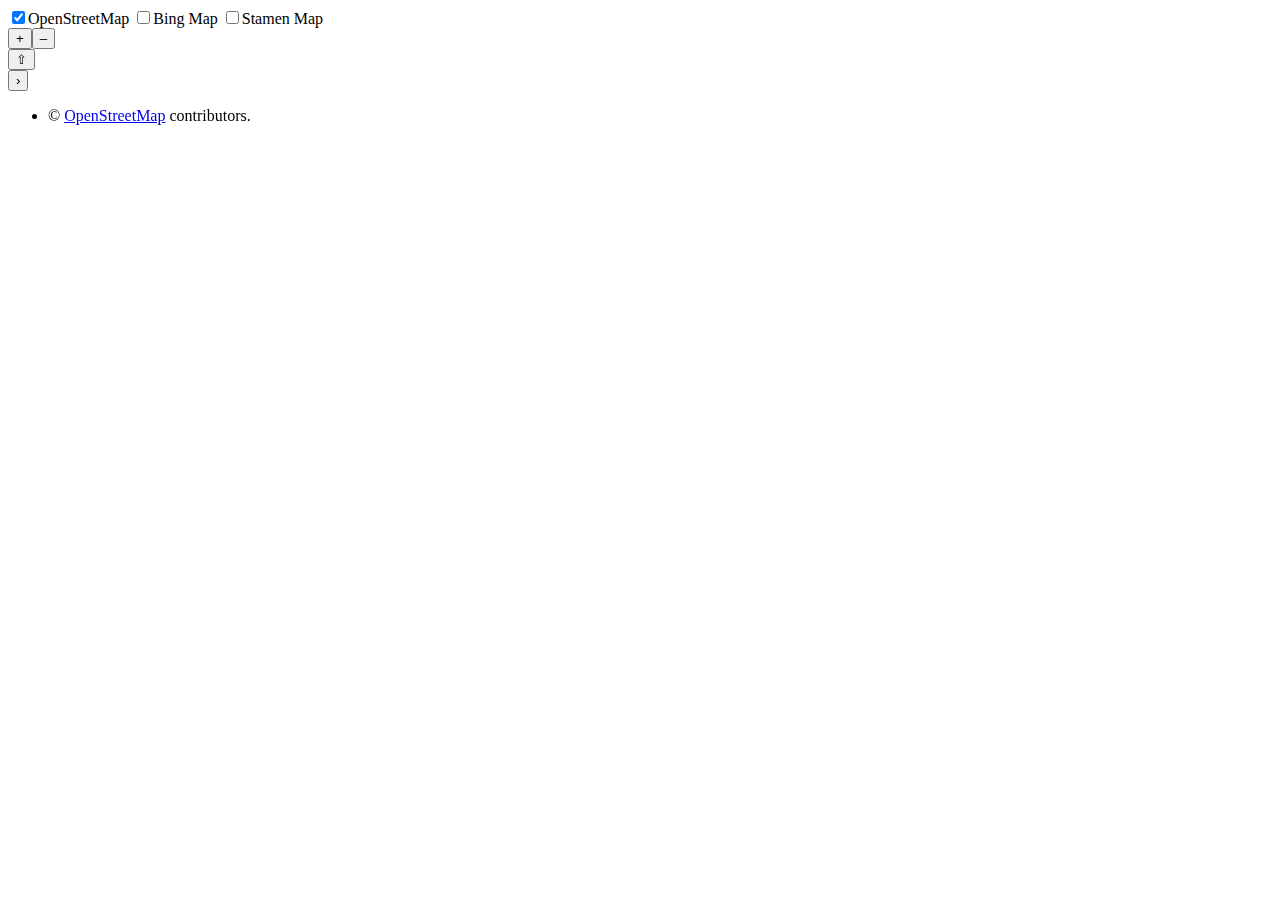
<file: pages/switch.html>
<!DOCTYPE>
<html>
<head>
    <meta charset="utf-8" />
    <meta name="viewport" content="width=device-width,install-scale=1.0">
    <meta http-equiv="X-UA-Compatible"  content="ie=edge">

    <meta http-equiv="Content-Security-Policy" content="upgrade-insecure-requests"><!--转化http协议的js库-->
    <title>图层切换控件</title>
    <link rel="stylesheet" href="../libs/ol.js" />
    <script src="../libs/ol.js"></script>
    
    <style type="text/css">
        .map{
            width: 100%;
            height:100%;
        }
    </style>
</head>
<body>
    <div id="controls">
        <input type="checkbox" id="osm" checked />OpenStreetMap
        <input type="checkbox" id="bingmap" />Bing Map
        <input type="checkbox" id="stamen" />Stamen Map
    </div>
    <div id="map" class="map"></div>
 
    <script>
        let map = new ol.Map({
            target: 'map',                          // 关联到对应的div容器
            layers: [
                new ol.layer.Tile({                 // OpenStreetMap图层
                    source: new ol.source.OSM()     
                }),
                new ol.layer.Tile({                 // Bing Map图层
                    source: new ol.source.BingMaps({
                        key: '略',    // 可以自行到Bing Map官网申请key
                        imagerySet: 'Aerial'
                    }),
                    visible: false                  // 先隐藏该图层
                }),
                new ol.layer.Tile({
                    source: new ol.source.Stamen({
                        layer: 'watercolor'
                    }),
                    visible: false                  // 先隐藏该图层
                })
            ],
            view: new ol.View({                     // 地图视图
                projection: 'EPSG:3857',
                center: [0, 0],
                zoom: 0
            })
        });
 
        let controls = document.getElementById('controls');     
        // 事件委托
        controls.addEventListener('click', (event) => {
            if(event.target.checked){                       // 如果选中某一复选框
                // 通过DOM元素的id值来判断应该对哪个图层进行显示
                switch(event.target.id){
                    case "osm": 
                        map.getLayers().item(0).setVisible(true);
                        break;
                    case "bingmap":
                        map.getLayers().item(1).setVisible(true);
                        break;
                    case "stamen": 
                        map.getLayers().item(2).setVisible(true);
                        break;
                    default: break;
                }
            }else{                                         // 如果取消某一复选框
                // 通过DOM元素的id值来判断应该对哪个图层进行隐藏
                switch(event.target.id){
                    case "osm": 
                        map.getLayers().item(0).setVisible(false);
                        break;
                    case "bingmap":
                        map.getLayers().item(1).setVisible(false);
                    case "stamen": 
                        map.getLayers().item(2).setVisible(false);
                    default: break;
                }
            } 
        });
    </script>
</body>
</html>
</file>
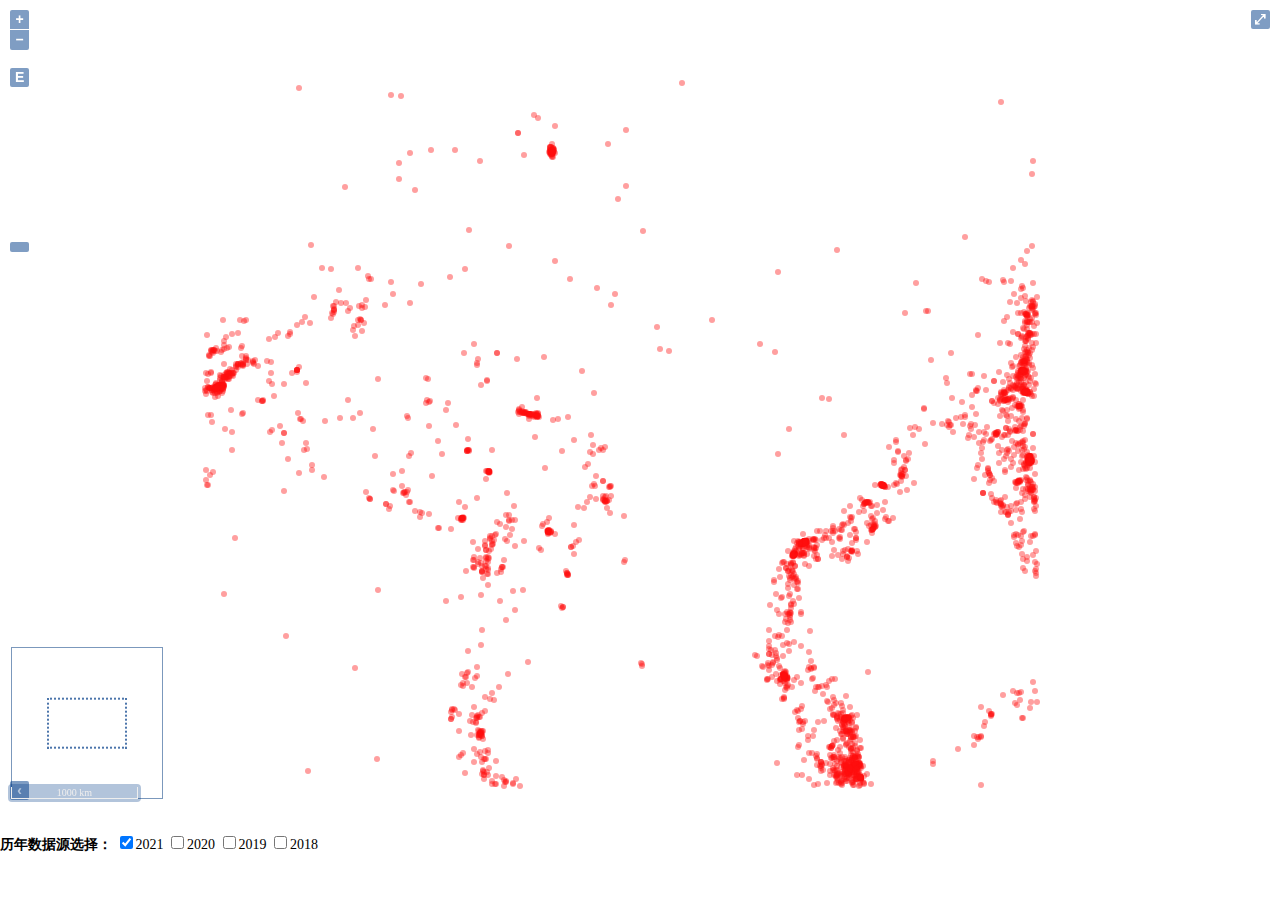
<file: pages/function/china_earthquake.htm>
<!DOCTYPE html>
<html>

<head>
    <meta charset="utf-8" />
    <meta name="viewport" content="width=device-width,install-scale=1.0">
    <meta http-equiv="X-UA-Compatible" content="ie=edge">
    <title>This is a test</title>
    <link rel="stylesheet" href="../../libs/ol.css">
    <link rel="stylesheet" href="../../css/style.css">
    <script src="../../libs/ol.js"></script>

    <style>
        .map {
            width: 100%;
            height: 90%;
            position: absolute;
        }

        .ol-popup {
            overflow-y: auto;
            overflow-x: auto;
            background-color: rgba(7, 212, 231, 0.8);
        }

        .ol-popup-closer {
            text-align: right;

            display: inline-block;


            margin-left: 70%;


        }

        .datachoose {
            width: fit-content;
            top: 92.5%;
            position: absolute;
        }
    </style>

</head>

</head>

<body>
    <div id="mainmap" class="map"></div>

    <div id="popup" class="ol-popup">

        <div style="width: 100%;">
            <strong style="text-align: left;margin-left: 10px;width: 10%;">地震信息</strong>
            <a href="#" id="popup-closer" class="ol-popup-closer">x</a>
        </div>

        <div id="popup-content" style="display: inline-block;text-align:left; margin: 10px;"></div>
    </div>

    <div class="datachoose">
        <!-- <input type="button" value="近一小时" onclick="sethour()" />
        <input type="button" value="近一天内" onclick="setday()" />
        <input type="button" value="近七天内" onclick="setweek()" />
        <input type="button" value="近一个月" onclick="setmonth()" /> -->


        <div id="controls">
            <strong> 历年数据源选择：</strong>
            <input type="checkbox" id="2021" checked />2021
            <input type="checkbox" id="2020" />2020
            <input type="checkbox" id="2019" />2019
            <input type="checkbox" id="2018" />2018

        </div>
    </div>



    <script>
        //下面开始分别创建近一小时、一天、一周、一个月的vector图层
        var china_2021 = new ol.layer.Vector({
            source: new ol.source.Vector({
                url: '../../data/geojson/earthquake/china2021.1.1.0-2022.1.1.23.59.json',
                format: new ol.format.GeoJSON({ extractStyles: false }),

            }),
            style: new ol.style.Style({
                image: new ol.style.Circle({
                    radius: 3,
                    fill: new ol.style.Fill({
                        color: 'rgba(255,15,15,0.4)'
                    })
                })
            })
        })

        var china_2020 = new ol.layer.Vector({
            source: new ol.source.Vector({
                url: '../../data/geojson/earthquake/china2020.1.1.0-2021.1.1.23.59.json',
                format: new ol.format.GeoJSON({ extractStyles: false }),
            }),
            style: new ol.style.Style({
                image: new ol.style.Circle({
                    radius: 3,
                    fill: new ol.style.Fill({
                        color: 'rgba(205,102,29,0.4)'
                    })
                })
            })
        })

        var china_2019 = new ol.layer.Vector({
            source: new ol.source.Vector({
                url: '../../data/geojson/earthquake/china2019.1.1.0-2020.1.1.23.59.json',
                format: new ol.format.GeoJSON({ extractStyles: false }),
            }),
            style: new ol.style.Style({
                image: new ol.style.Circle({
                    radius: 3,
                    fill: new ol.style.Fill({
                        color: 'rgba(55,55,255,0.7)'
                    })
                })
            })
        })

        var china_2018 = new ol.layer.Vector({
            //创建地震点要素矢量图层vector
            source: new ol.source.Vector({

                url: '../../data/geojson/earthquake/china2018.1.1.0-2019.1.1.23.59.json',
                format: new ol.format.GeoJSON({ extractStyles: false }),
            }),
            //style要放在source外面和它并列啊你这个笨蛋


            style: new ol.style.Style({
                //因为把image打成Image又浪费了我半个小时
                image: new ol.style.Circle({
                    radius: 3,
                    fill: new ol.style.Fill({
                        color: 'rgba(124,54,160,0.7)'
                    })
                })
            })

        })

        var raster = new ol.layer.Tile({
            source: new ol.source.XYZ({
                //url: "http://t3.tianditu.com/DataServer?T=img_w&tk=3bc6874f2b919aa581635abab7759a3f"
                url: "https://server.arcgisonline.com/ArcGIS/rest/services/World_Imagery/MapServer/tile/{z}/{y}/{x}"
            })
        })
        //最后是我们的底图

        //实例化我们的map
        var chinaextent = [7938658, 1055130,
            16125429, 7345809]
        var map = new ol.Map({
            target: 'mainmap',
            layers: [raster,china_2021],//将地图瓦片图层和矢量点要素地震图层叠加显示
            view: new ol.View({
                center: ol.extent.getCenter(chinaextent),
                projection: 'EPSG:3857',
                zoom: 4
            }),

            //下面是一些地图控件
            controls: ol.control.defaults().extend([
                new ol.control.ZoomSlider(),

                new ol.control.ZoomToExtent({
                    extent: [
                        /* 12728348, 3570593,
                        12732131, 3574443 */
                        //局部定位控件，坐标是经纬度的左下和右上,这里定位到中国
                        7938658, 1055130,
                        16125429, 7345809

                    ]
                }),

                new ol.control.MousePosition(),//显示鼠标所在位置经纬度的控件，默认位置右上角

                new ol.control.FullScreen(),//全屏控件

                new ol.control.OverviewMap({        // 实例化一个OverviewMap类的对象，并加入到地图中
                    collapsed: false,

                    //教程有误，需要加入新的layers和view，否则鹰眼框与主视图使用统一图层会显示空白
                    layers: [new ol.layer.Tile({ source: new ol.source.XYZ({ url: "https://server.arcgisonline.com/ArcGIS/rest/services/World_Imagery/MapServer/tile/{z}/{y}/{x}" }) })],
                    view: new ol.View({
                        center: ol.extent.getCenter(chinaextent),
                        //center:[0,0],
                        projection: 'EPSG:3857',
                        zoom: 4
                    }),
                }),

                new ol.control.ScaleLine({
                    units: "metric",//设置比例尺单位，degrees、imperial、us、nautical、metric（度量单位）
                    bar: false
                }),

            ])
        })
    </script>


    <script>

        //接下来设置popup弹窗显示要素属性信息
        var popup_container = document.getElementById('popup')
        var popup_content = document.getElementById('popup-content')
        var popup_closer = document.getElementById('popup-closer')

        //定义一个overlay用来显示popup
        var overlay = new ol.Overlay({
            element: popup_container,
            autoPan: true,
            autoPanAnimation: {
                duration: 250
            }
        })

        //定义关闭popup的控件
        popup_closer.onclick = function () {
            overlay.setPosition(undefined);
            popup_closer.blur();
            return false;
        }

        //这里小放一个时间戳转换工具
        function add0(m) { return m < 10 ? '0' + m : m }
        function format(shijianchuo) {
            //shijianchuo是整数，否则要parseInt转换
            var time = new Date(shijianchuo);
            var y = time.getFullYear();
            var m = time.getMonth() + 1;
            var d = time.getDate();
            var h = time.getHours();
            var mm = time.getMinutes();
            var s = time.getSeconds();
            return y + '-' + add0(m) + '-' + add0(d) + ' ' + add0(h) + ':' + add0(mm) + ':' + add0(s);
        }

        //!!定义一个这样的自己的添加互动的函数很关键。
        //它让我可以使用它在切换了不同vector之后可以刷新我的select的图层对应到当前图层，只需要在切换函数里使用该函数即可
        function Myaddinteraction() {

            var presentLayer = map.getLayers().getArray()//获得当前vector图层

            //设置点击后样式
            var selectpoint = new ol.interaction.Select({
                layers: [presentLayer[1],presentLayer[2],presentLayer[3]],
                multi: true,
                //hitolerance:4,
                style: new ol.style.Style({
                    //因为把image打成Image又浪费了我半个小时
                    image: new ol.style.Circle({
                        radius: 6,
                        fill: new ol.style.Fill({
                            color: 'red'
                        })
                    })
                })
            })


            //设置点击后事件
            selectpoint.on('select', function (p) {

                var features = p.target.getFeatures().getArray()//获取真正的featrue元素

                if (features.length > 0) {

                    var obj = features[0];
                    console.log(obj.get('type'));//显示类型
                    var coordinate = p.mapBrowserEvent.coordinate
                    var property = obj.getProperties();//获取真正的属性信息
                    var geometry = obj.getGeometry();//获取地理数据信息
                    var json_obj = eval(obj)

                    //下面是摸索到的在geojson里面引用数据的方法，不知道直接用csv会不会简单点
                    var ftype = property["type"]
                    var ftitle = property["title"]
                    var otitle = obj.get('title')//事实证明这种获取方法默认是在properties下的数据

                    //properties数据引用
                    var time = property['time']
                    mytime = format(time)
                    var place = property["place"]
                    var level = property["mag"]

                    var url = property['url']
                    //geometry下的数据只能这样引用
                    var geotype = geometry.getType();
                    var geocoordinates = geometry.getCoordinates();
                    var jwd = ol.proj.transform(geocoordinates, 'EPSG:3857', 'EPSG:4326');


                    popup_content.innerHTML = `
                    
                    
                    <p>时间：`+ mytime + `</p>
                    <p>地点：`+ place + `</p>
                    <p>震级:`+ level + `</p>
                    <p>坐标:`+ jwd + `</p>
                    <div>
                      详情：
                      <a href="`+ url + `">link</a>
                    </div>
                    `

                    overlay.setPosition(coordinate);//定义弹出框的位置
                    map.addOverlay(overlay)/*加入地图之中*/
                }

            })

            map.addInteraction(selectpoint)
        }
        Myaddinteraction()



    </script>

    <!--   <script>//后用下面的复选框代替了功能
        function sethour() {
            var layers = map.getLayers().getArray()
            var first = layers[0]
            //var sec = layers[1]
            var sec = map.getLayers().item(1)//事实证明两种引用方法都是欧克的

            map.removeLayer(sec)
            map.addLayer(vector_hour)
            Myaddinteraction()
        }
        function setday() {
            var layers = map.getLayers().getArray()
            var first = layers[0]
            var sec = layers[1]

            map.removeLayer(sec)
            map.addLayer(vector_day)
            Myaddinteraction()
        }
        function setweek() {
            var layers = map.getLayers().getArray()
            var first = layers[0]
            var sec = layers[1]

            map.removeLayer(sec)
            map.addLayer(vector_week)
            Myaddinteraction()
        }
        function setmonth() {
            var layers = map.getLayers().getArray()
            var first = layers[0]
            var sec = layers[1]

            map.removeLayer(sec)
            map.addLayer(vector_month)
            Myaddinteraction()
        }
    </script> -->

    <script>//复选框实现单切数据
        var check1 = document.getElementById('2021')
        var check2 = document.getElementById('2020')
        var check3 = document.getElementById('2019')
        var check4 = document.getElementById('2018')

        let controls = document.getElementById('controls')
        controls.addEventListener('click', (event) => {
            if (event.target.checked) {
                switch (event.target.id) {
                    case "2021":
                        map.addLayer(china_2021)
                        Myaddinteraction()
                        break;
                    case "2020":
                        map.addLayer(china_2020)
                        Myaddinteraction()
                        break;
                    case "2019":
                        map.addLayer(china_2019)
                        Myaddinteraction()
                        break;
                    case "2018":
                        map.addLayer(china_2018)
                        Myaddinteraction()
                        break;

                    default:
                        break;
                }
            }
            else {
                switch (event.target.id) {
                    case "2021":
                        map.removeLayer(china_2021)
                        Myaddinteraction()
                        break;
                    case "2020":
                        map.removeLayer(china_2020)
                        Myaddinteraction()
                        break;
                    case "2019":
                        map.removeLayer(china_2019)
                        Myaddinteraction()
                        break;
                    case "2018":
                        map.removeLayer(china_2018)
                        Myaddinteraction()
                        break;
                }
            }
        })
    </script>

</body>

</html>
</file>
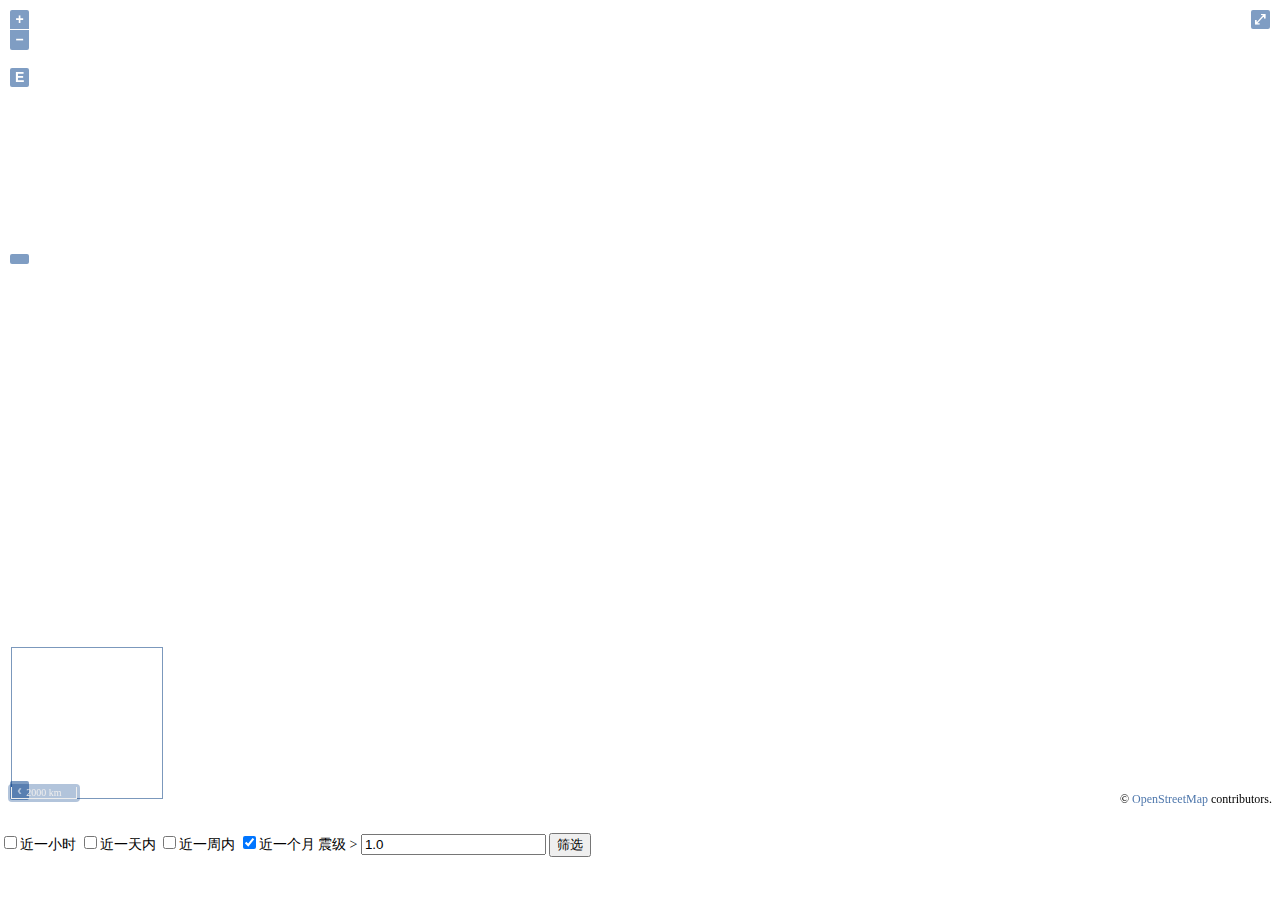
<file: pages/function/earthquake.htm>
<!DOCTYPE html>
<html>

<head>
    <meta charset="utf-8" />
    <meta name="viewport" content="width=device-width,install-scale=1.0">
    <meta http-equiv="X-UA-Compatible" content="ie=edge">
    <title>This is a test</title>
    <link rel="stylesheet" href="../../libs/ol.css">
    <link rel="stylesheet" href="../../css/style.css">
    <script src="../../libs/ol.js"></script>

    <style>
        .map {
            width: 100%;
            height: 90%;
            position: absolute;
        }

        .ol-popup {
            overflow-y: auto;
            overflow-x: auto;
            background-color: rgba(7, 212, 231, 0.8);
        }

        .ol-popup-closer {
            text-align: right;

            display: inline-block;


            margin-left: 70%;


        }

        .datachoose {
            width: fit-content;
            top: 92.5%;
            position: absolute;
        }
    </style>

</head>

</head>

<body>
    <div id="mainmap" class="map"></div>

    <div id="popup" class="ol-popup">

        <div style="width: 100%;">
            <strong style="text-align: left;margin-left: 10px;width: 10%;">地震信息</strong>
            <a href="#" id="popup-closer" class="ol-popup-closer">x</a>
        </div>

        <div id="popup-content" style="display: inline-block;text-align:left; margin: 10px;"></div>
    </div>

    <div class="datachoose">
        <!-- <input type="button" value="近一小时" onclick="sethour()" />
        <input type="button" value="近一天内" onclick="setday()" />
        <input type="button" value="近七天内" onclick="setweek()" />
        <input type="button" value="近一个月" onclick="setmonth()" /> -->

        <div id="controls">
            <input type="checkbox" id="hour" />近一小时
            <input type="checkbox" id="day" />近一天内
            <input type="checkbox" id="week" />近一周内
            <input type="checkbox" id="month" checked />近一个月

            震级 >
            <input type="number" step="0.1" value="1.0" id="selectLevel" />
            <input type="button" value="筛选" onclick="magselect()" id="select" />
            
        </div>
        
            
        
    </div>



    <script>
        //下面开始分别创建近一小时、一天、一周、一个月的vector图层
        var vector_hour = new ol.layer.Vector({
            source: new ol.source.Vector({
                url: 'https://earthquake.usgs.gov/earthquakes/feed/v1.0/summary/all_hour.geojson',
                format: new ol.format.GeoJSON({ extractStyles: false }),

            }),
            style: new ol.style.Style({
                image: new ol.style.Circle({
                    radius: 5,
                    fill: new ol.style.Fill({
                        color: 'rgba(255,15,15,0.4)'
                    })
                })
            })
        })

        var vector_day = new ol.layer.Vector({
            source: new ol.source.Vector({
                url: 'https://earthquake.usgs.gov/earthquakes/feed/v1.0/summary/all_day.geojson',
                format: new ol.format.GeoJSON({ extractStyles: false }),
            }),
            style: new ol.style.Style({
                image: new ol.style.Circle({
                    radius: 5,
                    fill: new ol.style.Fill({
                        color: 'rgba(255,15,15,0.4)'
                    })
                })
            })
        })

        var vector_week = new ol.layer.Vector({
            source: new ol.source.Vector({
                url: 'https://earthquake.usgs.gov/earthquakes/feed/v1.0/summary/all_week.geojson',
                format: new ol.format.GeoJSON({ extractStyles: false }),
            }),
            style: new ol.style.Style({
                image: new ol.style.Circle({
                    radius: 5,
                    fill: new ol.style.Fill({
                        color: 'rgba(255,15,15,0.4)'
                    })
                })
            })
        })

        var vector_month = new ol.layer.Vector({
            //创建地震点要素矢量图层vector
            source: new ol.source.Vector({

                url: 'https://earthquake.usgs.gov/earthquakes/feed/v1.0/summary/all_month.geojson',
                format: new ol.format.GeoJSON({ extractStyles: false }),
            }),
            //style要放在source外面和它并列啊你这个笨蛋


            style: new ol.style.Style({
                //因为把image打成Image又浪费了我半个小时
                image: new ol.style.Circle({
                    radius: 5,
                    fill: new ol.style.Fill({
                        color: 'rgba(255,15,15,0.4)'
                    })
                })
            })

        })

        var raster = new ol.layer.Tile({
            // source: new ol.source.XYZ({
            //     //url: "http://t3.tianditu.com/DataServer?T=img_w&tk=3bc6874f2b919aa581635abab7759a3f"
            //     url: "https://server.arcgisonline.com/ArcGIS/rest/services/World_Imagery/MapServer/tile/{z}/{y}/{x}"
            // })
            source: new ol.source.OSM()
        })
        //最后是我们的底图

        //实例化我们的map
        var chinaextent = [7938658, 1055130,
            16125429, 7345809]

        //用来筛选的图层
        var newlayer = new ol.layer.Vector({
            source: new ol.source.Vector({

                url: 'https://earthquake.usgs.gov/earthquakes/feed/v1.0/summary/all_month.geojson',
                format: new ol.format.GeoJSON({ extractStyles: false }),
            }),
        })
        var map = new ol.Map({
            target: 'mainmap',
            layers: [raster, newlayer, vector_month],//将地图瓦片图层和矢量点要素地震图层叠加显示
            view: new ol.View({
                //center: ol.extent.getCenter(chinaextent),
                center: [0, 0],
                projection: 'EPSG:3857',
                zoom: 0
            }),

            //下面是一些地图控件
            controls: ol.control.defaults().extend([
                new ol.control.ZoomSlider(),

                new ol.control.ZoomToExtent({
                    extent: [
                        /* 12728348, 3570593,
                        12732131, 3574443 */
                        //局部定位控件，坐标是经纬度的左下和右上,这里定位到中国
                        7938658, 1055130,
                        16125429, 7345809

                    ]
                }),

                new ol.control.MousePosition(),//显示鼠标所在位置经纬度的控件，默认位置右上角

                new ol.control.FullScreen(),//全屏控件

                new ol.control.OverviewMap({        // 实例化一个OverviewMap类的对象，并加入到地图中
                    collapsed: false,

                    //教程有误，需要加入新的layers和view，否则鹰眼框与主视图使用统一图层会显示空白
                    layers: [new ol.layer.Tile({
                        //source: new ol.source.XYZ({ url: "https://server.arcgisonline.com/ArcGIS/rest/services/World_Imagery/MapServer/tile/{z}/{y}/{x}" }) 
                        source: new ol.source.OSM()
                    })],
                    view: new ol.View({
                        //center: ol.extent.getCenter(chinaextent),
                        center: [0, 0],
                        projection: 'EPSG:3857',
                        zoom: 0
                    }),
                }),

                new ol.control.ScaleLine({
                    units: "metric",//设置比例尺单位，degrees、imperial、us、nautical、metric（度量单位）
                    bar: false
                }),

            ])
        })
        newlayer.setVisible(false)
    </script>


    <script>
        var copyLayer

        //接下来设置popup弹窗显示要素属性信息
        var popup_container = document.getElementById('popup')
        var popup_content = document.getElementById('popup-content')
        var popup_closer = document.getElementById('popup-closer')

        //定义一个overlay用来显示popup
        var overlay = new ol.Overlay({
            element: popup_container,
            autoPan: true,
            autoPanAnimation: {
                duration: 250
            }
        })

        //定义关闭popup的控件
        popup_closer.onclick = function () {
            overlay.setPosition(undefined);
            popup_closer.blur();
            return false;
        }

        //这里小放一个时间戳转换工具
        function add0(m) { return m < 10 ? '0' + m : m }
        function format(shijianchuo) {
            //shijianchuo是整数，否则要parseInt转换
            var time = new Date(shijianchuo);
            var y = time.getFullYear();
            var m = time.getMonth() + 1;
            var d = time.getDate();
            var h = time.getHours();
            var mm = time.getMinutes();
            var s = time.getSeconds();
            return y + '-' + add0(m) + '-' + add0(d) + ' ' + add0(h) + ':' + add0(mm) + ':' + add0(s);
        }

        //!!定义一个这样的自己的添加互动的函数很关键。
        //它让我可以使用它在切换了不同vector之后可以刷新我的select的图层对应到当前图层，只需要在切换函数里使用该函数即可
        var panduan=0
        function Myaddinteraction() {

            
            //var presentLayer = map.getLayers().getArray()[2]//获得当前vector图层

            if(panduan==0){var presentLayer = map.getLayers().getArray()[2]}
            if(panduan==1){var presentLayer = map.getLayers().getArray()[1]}

            //设置点击后样式
            var selectpoint = new ol.interaction.Select({
                layers: [presentLayer],
                multi: true,
                //hitolerance:4,
                style: new ol.style.Style({
                    //因为把image打成Image又浪费了我半个小时
                    image: new ol.style.Circle({
                        radius: 6,
                        fill: new ol.style.Fill({
                            color: 'red'
                        })
                    })
                })
            })


            //设置点击后事件
            selectpoint.on('select', function (p) {

                var features = p.target.getFeatures().getArray()//获取真正的featrue元素

                if (features.length > 0) {


                    var obj = features[0];
                    console.log(obj.get('type'));//显示类型
                    var coordinate = p.mapBrowserEvent.coordinate
                    var property = obj.getProperties();//获取真正的属性信息
                    var geometry = obj.getGeometry();//获取地理数据信息
                    var json_obj = eval(obj)

                    //下面是摸索到的在geojson里面引用数据的方法，不知道直接用csv会不会简单点
                    var ftype = property["type"]
                    var ftitle = property["title"]
                    var otitle = obj.get('title')//事实证明这种获取方法默认是在properties下的数据

                    //properties数据引用
                    var time = property['time']
                    mytime = format(time)
                    var place = property["place"]
                    var level = property["mag"]

                    var url = property['url']
                    //geometry下的数据只能这样引用
                    var geotype = geometry.getType();
                    var geocoordinates = geometry.getCoordinates();
                    var jwd = ol.proj.transform(geocoordinates, 'EPSG:3857', 'EPSG:4326');


                    popup_content.innerHTML = `
                    
                    
                    <p>时间：`+ mytime + `</p>
                    <p>地点：`+ place + `</p>
                    <p>震级:`+ level + `</p>
                    <p>坐标:`+ jwd + `</p>
                    <div>
                      详情：
                      <a href="`+ url + `">link</a>
                    </div>
                    `

                    overlay.setPosition(coordinate);//定义弹出框的位置
                    map.addOverlay(overlay)/*加入地图之中*/
                }

            })

            map.addInteraction(selectpoint)
        }
        Myaddinteraction()



    </script>

    <!--   <script>//后用下面的复选框代替了功能
        function sethour() {
            var layers = map.getLayers().getArray()
            var first = layers[0]
            //var sec = layers[1]
            var sec = map.getLayers().item(1)//事实证明两种引用方法都是欧克的

            map.removeLayer(sec)
            map.addLayer(vector_hour)
            Myaddinteraction()
        }
        function setday() {
            var layers = map.getLayers().getArray()
            var first = layers[0]
            var sec = layers[1]

            map.removeLayer(sec)
            map.addLayer(vector_day)
            Myaddinteraction()
        }
        function setweek() {
            var layers = map.getLayers().getArray()
            var first = layers[0]
            var sec = layers[1]

            map.removeLayer(sec)
            map.addLayer(vector_week)
            Myaddinteraction()
        }
        function setmonth() {
            var layers = map.getLayers().getArray()
            var first = layers[0]
            var sec = layers[1]

            map.removeLayer(sec)
            map.addLayer(vector_month)
            Myaddinteraction()
        }
    </script> -->

    <script>//复选框实现单切数据
        var checkhour = document.getElementById('hour')
        var checkday = document.getElementById('day')
        var checkweek = document.getElementById('week')
        var checkmonth = document.getElementById('month')

        let controls = document.getElementById('controls')
        controls.addEventListener('click', (event) => {
            if (event.target.checked) {
                panduan=1
                newlayer.setVisible(false)
                switch (event.target.id) {
                    case "hour":
                        checkday.checked = false
                        checkweek.checked = false
                        checkmonth.checked = false

                        var layers = map.getLayers().getArray()
                        var first = layers[0]
                        //var sec = layers[1]
                        var sec = map.getLayers().item(1)//事实证明两种引用方法都是欧克的



                        map.removeLayer(layers[2])
                        map.addLayer(vector_hour)


                        vector_hour.setVisible(true);
                        
                        Myaddinteraction()

                        break;
                    case "day":
                        checkhour.checked = false
                        checkweek.checked = false
                        checkmonth.checked = false

                        var layers = map.getLayers().getArray()
                        var first = layers[0]
                        var sec = layers[1]


                        map.removeLayer(layers[2])
                        map.addLayer(vector_day)


                        vector_day.setVisible(true);
                        
                        Myaddinteraction()


                        break;
                    case "week":
                        checkhour.checked = false
                        checkday.checked = false
                        checkmonth.checked = false

                        var layers = map.getLayers().getArray()



                        map.removeLayer(layers[2])
                        map.addLayer(vector_week)

                        vector_week.setVisible(true);
                        
                        Myaddinteraction()


                        break;
                    case "month":
                        checkhour.checked = false
                        checkday.checked = false
                        checkweek.checked = false

                        var layers = map.getLayers().getArray()



                        map.removeLayer(layers[2])
                        map.addLayer(vector_month)


                        vector_month.setVisible(true);
                        
                        Myaddinteraction()


                        break;

                    default:
                        break;
                }
               
            }
            else{
                if(event.target.id=="select"||event.target.id=="selectLevel"){}
                else{var layers = map.getLayers().getArray()
                layers[2].setVisible(false)
                layers[1].setVisible(false)}
                
            }
        })
    </script>

    <script>




        function magselect() {

            var layer = map.getLayers().getArray()[2]
            var source = layer.getSource()
            var style = layer.getStyle()



            newlayer.setStyle(style)
            var newsource = newlayer.getSource()
            newsource.clear()

            var searchFeatures = source.getFeatures()



            //var copysource=copyLayer.getSource()

            var value = document.getElementById('selectLevel').value

            searchFeatures.forEach(function (item) {

                var level = item.get('mag')
                console.log(level)
                if (level >= value) {
                    newsource.addFeature(item)
                }
            });


            layer.setVisible(false);
            newlayer.setVisible(true);
        }

    </script>

</body>

</html>
</file>
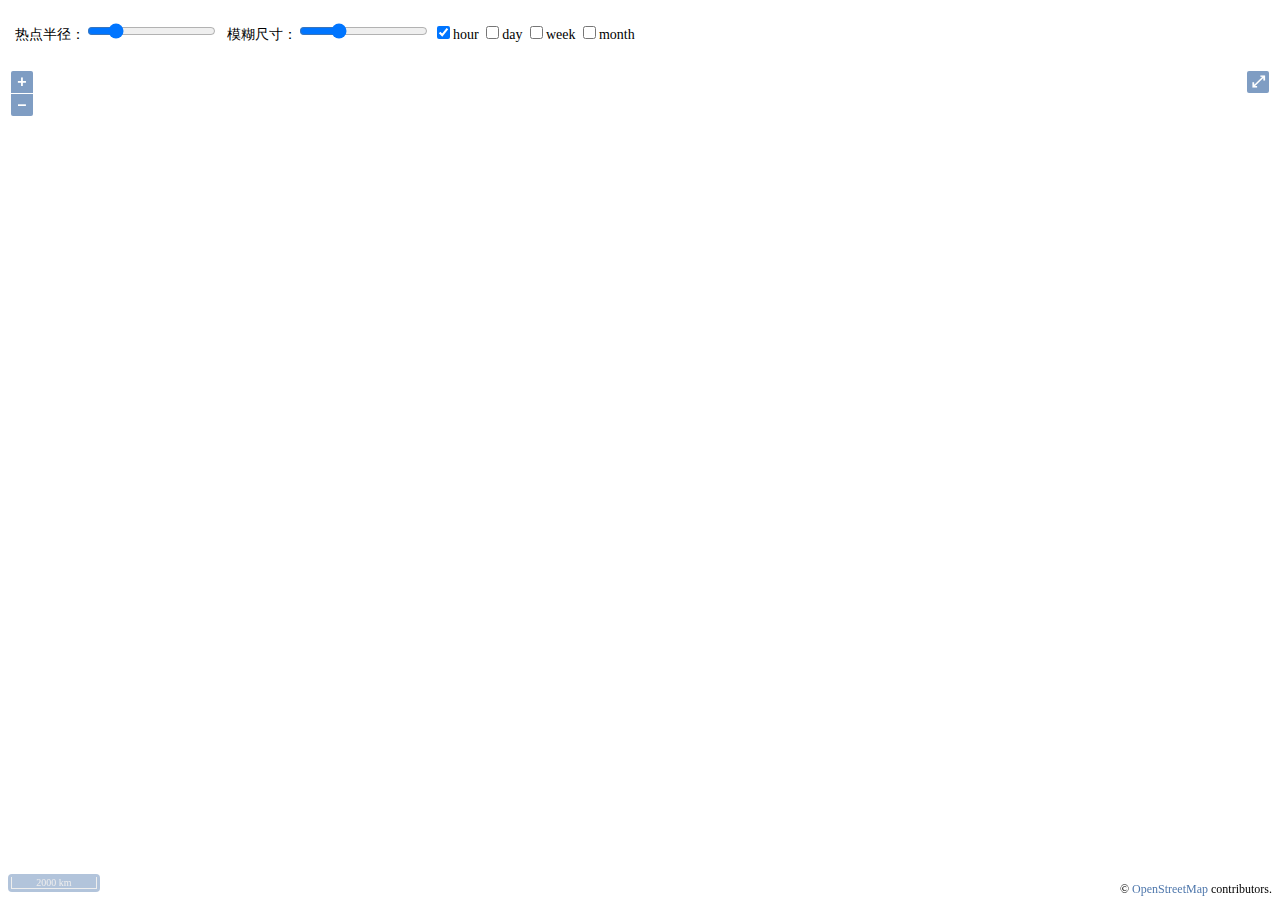
<file: pages/function/heatmap.htm>
<!DOCTYPE HTML
    PUBLIC "-//W3C//DTD XHTML 1.0 Transitional//EN" "http://www.w3.org/TR/xhtml1/DTD/xhtml1-transitional.dtd">

<html xmlns="http://www.w3.org/1999/xhtml">

<head>
    <title>热点图</title>

    <meta http-equiv="Content-Security-Policy" content="upgrade-insecure-requests">
    <!--转化http协议的js库-->

    <link href="../../libs/ol.css" rel="stylesheet" />
    <script src="../../libs/ol.js" type="text/javascript"></script>
    <style type="text/css">
        body,
        html,
        div,
        ul,
        li,
        iframe,
        p,
        img {
            border: none;
            padding: 0;
            margin: 0;
        }

        #mapCon {
            width: 100%;
            top: 60px;
            height: auto;
            bottom: 0px;
            position: absolute;
        }

        #menu {
            height: 15px;
            padding: 5px 10px;
            font-size: 14px;
            font-family: "微软雅黑";
            left: 10px;
        }

        #div1 {
            text-align: left;
            float: left;
            display: inline;
            width: 100%;
            height: 100%;
            padding-top: 16px;
        }

        #div2 {
            text-align: left;
            float: left;
            display: inline;
            width: 65%;
            height: 100%;
        }

        .lb {
            margin-left: 5px;
        }
    </style>
</head>

<body>
    <div id="menu">
        <div id="div1">
            <label class="lb">热点半径：</label><input type="range" id="radius" min="1" max="50" step="1" value="10" />
            <label class="lb">模糊尺寸：</label><input type="range" id="blur" min="1" max="50" step="1" value="15" />
            <input type="checkbox" id="hour" checked />hour
            <input type="checkbox" id="day" />day
            <input type="checkbox" id="week" />week
            <input type="checkbox" id="month" />month
        </div>
    </div>
    </div>
    <div id="mapCon">
    </div>
    <script type="text/javascript">
        var blur = document.getElementById('blur');
        var radius = document.getElementById('radius');

        //创建Heatmap图层
        var vector_hour = new ol.layer.Heatmap({
            //矢量数据源
            source: new ol.source.Vector({

                url: "https://earthquake.usgs.gov/earthquakes/feed/v1.0/summary/all_hour.geojson",
                //url: "https://earthquake.usgs.gov/earthquakes/feed/v1.0/summary/1.0_month_depth.kml",
                format: new ol.format.KML({
                    extractStyles: false
                }),
                //wrapX:false
            }),
            //热点半径
            radius: parseInt(radius.value, 10),
            //模糊尺寸
            blur: parseInt(blur.value, 10)
        });

        var vector_day = new ol.layer.Heatmap({
            //矢量数据源（读取本地的KML数据）
            source: new ol.source.Vector({

                url: "https://earthquake.usgs.gov/earthquakes/feed/v1.0/summary/all_day.geojson",
                //url: "https://earthquake.usgs.gov/earthquakes/feed/v1.0/summary/1.0_month_depth.kml",
                format: new ol.format.KML({
                    extractStyles: false
                }),
                //wrapX:false
            }),
            //热点半径
            radius: parseInt(radius.value, 10),
            //模糊尺寸
            blur: parseInt(blur.value, 10)
        });

        var vector_week = new ol.layer.Heatmap({
            //矢量数据源（读取本地的KML数据）
            source: new ol.source.Vector({

                url: "https://earthquake.usgs.gov/earthquakes/feed/v1.0/summary/all_week.geojson",
                //url: "https://earthquake.usgs.gov/earthquakes/feed/v1.0/summary/1.0_month_depth.kml",
                format: new ol.format.KML({
                    extractStyles: false
                }),
                //wrapX:false
            }),
            //热点半径
            radius: parseInt(radius.value, 10),
            //模糊尺寸
            blur: parseInt(blur.value, 10)
        });

        var vector_month = new ol.layer.Heatmap({
            //矢量数据源（读取本地的KML数据）
            source: new ol.source.Vector({

                url: "https://earthquake.usgs.gov/earthquakes/feed/v1.0/summary/all_month.geojson",
                //url: "https://earthquake.usgs.gov/earthquakes/feed/v1.0/summary/1.0_month_depth.kml",
                format: new ol.format.GeoJSON({
                }),
                //wrapX:false
            }),
            //热点半径
            radius: parseInt(radius.value, 10),
            //模糊尺寸
            blur: parseInt(blur.value, 10)
        });





        //为矢量数据源添加addfeature事件监听
        function setvector(vector) {
            vector.getSource().on('addfeature', function (event) {

                //要素的名称属性
                //var name = event.feature.get('name');
                var name=event.feature.get('place')
                //得到要素的地震震级属性（magnitude）
                var magnitude = event.feature.get('mag');
                //设置要素的weight属性
                event.feature.set('weight', magnitude - 4);
            });

            //分别为另个参数设置控件（input）添加事件监听，动态设置热点图的参数
            radius.addEventListener('input', function () {
                //设置热点图层的热点半径
                vector.setRadius(parseInt(radius.value, 10));
            });
            blur.addEventListener('input', function () {
                //设置热点图层的模糊尺寸
                vector.setBlur(parseInt(blur.value, 10));
            });
        }
        setvector(vector_month)


        //创建一个瓦片图层作为底图
        var raster = new ol.layer.Tile({
            title: "矢量图层",
            /*  source: new ol.source.XYZ({
 
                 //url: "http://t0.tianditu.com/DataServer?T=vec_w&x={x}&y={y}&l={z}&tk=3bc6874f2b919aa581635abab7759a3f",
                 
                 
                 wrapX: false
             }) */
            source: new ol.source.OSM({ wrapX: false })//使用天地图触发反谷歌协议
        });
        //实例化Map对象加载地图（底图+热点图）
        var map = new ol.Map({
            layers: [raster, vector_month],
            target: 'mapCon',
            view: new ol.View({
                center: [0, 0],
                projection: "EPSG:4326",
                minZoom: 2,
                zoom: 2
            }),
            controls: ol.control.defaults().extend([
                new ol.control.FullScreen(),

                new ol.control.ScaleLine({
                    units: "metric",//设置比例尺单位，degrees、imperial、us、nautical、metric（度量单位）
                    bar: false
                }),

            ])
        });


    </script>

    <script>//复选框实现单切数据
        var checkhour = document.getElementById('hour')
        var checkday = document.getElementById('day')
        var checkweek = document.getElementById('week')
        var checkmonth = document.getElementById('month')

        let controls = document.getElementById('div1')
        controls.addEventListener('click', (event) => {
            if (event.target.checked) {
                switch (event.target.id) {
                    case "hour":
                        checkday.checked = false
                        checkweek.checked = false
                        checkmonth.checked = false

                        var layers = map.getLayers().getArray()
                        var first = layers[0]
                        //var sec = layers[1]
                        var sec = map.getLayers().item(1)//事实证明两种引用方法都是欧克的

                        map.removeLayer(sec)
                        map.addLayer(vector_hour)
                        setvector(vector_hour)

                        break;
                    case "day":
                        checkhour.checked = false
                        checkweek.checked = false
                        checkmonth.checked = false

                        var layers = map.getLayers().getArray()
                        var first = layers[0]
                        var sec = layers[1]

                        map.removeLayer(sec)
                        map.addLayer(vector_day)
                        setvector(vector_day)

                        break;
                    case "week":
                        checkhour.checked = false
                        checkday.checked = false
                        checkmonth.checked = false

                        var layers = map.getLayers().getArray()
                        var first = layers[0]
                        var sec = layers[1]

                        map.removeLayer(sec)
                        map.addLayer(vector_week)
                        setvector(vector_week)

                        break;
                    case "month":
                        checkhour.checked = false
                        checkday.checked = false
                        checkweek.checked = false

                        var layers = map.getLayers().getArray()
                        var first = layers[0]
                        var sec = layers[1]

                        map.removeLayer(sec)
                        map.addLayer(vector_month)
                        setvector(vector_month)

                        break;

                    default:
                        break;
                }
            }
        })
    </script>

</body>

</html>
</file>
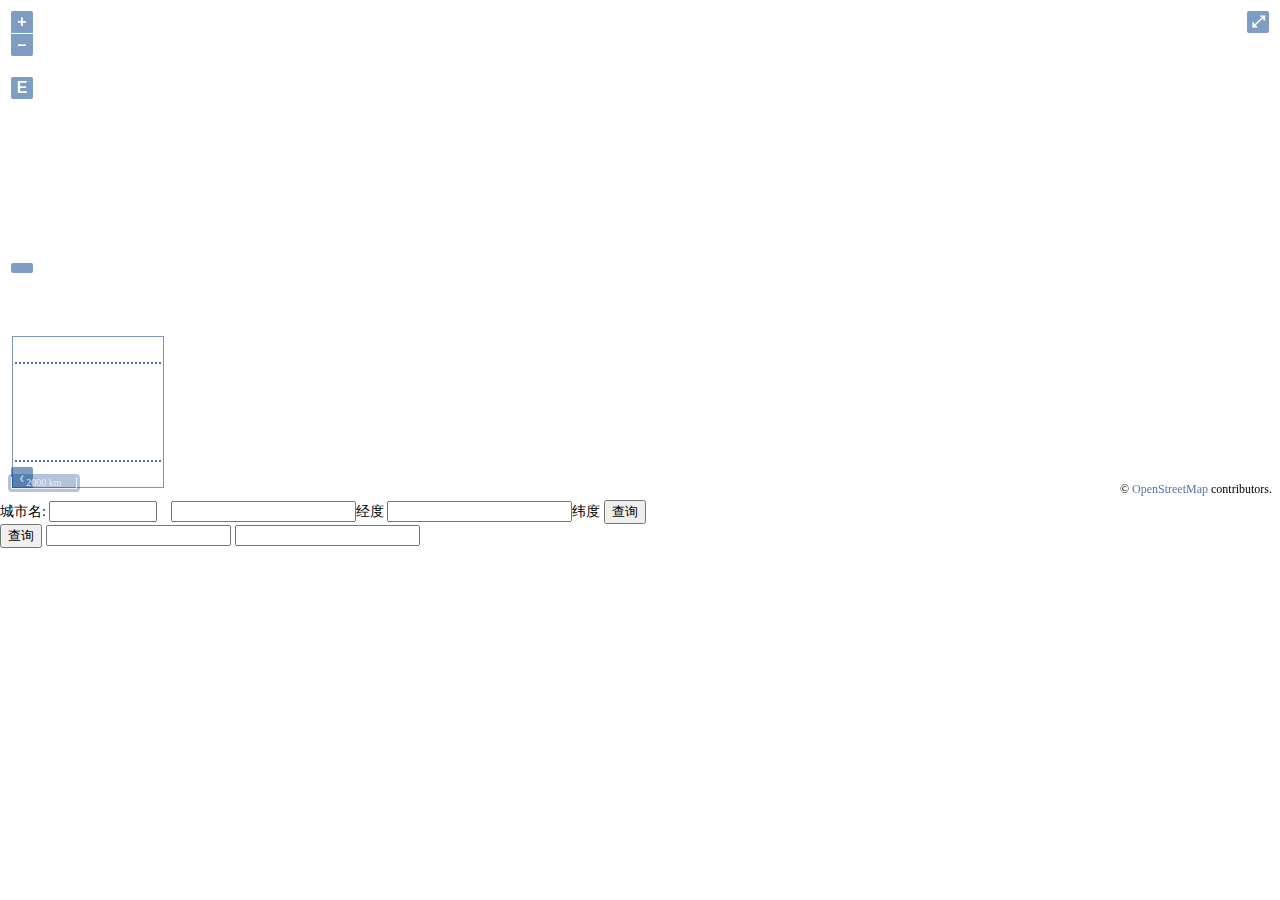
<file: pages/function/mysearch.htm>
<!DOCTYPE HTML PUBLIC "-//W3C//DTD XHTML 1.0 Transitional//EN" "http://www.w3.org/TR/xhtml1/DTD/xhtml1-transitional.dtd">
<html xmlns="http://www.w3.org/1999/xhtml">
<html>
    <head>
        <meta http-equiv="Content-Type" content="text/html; charset=utf-8" />
        <meta name="viewport" content="initial-scale=1.0, user-scalable=no" />

        <meta http-equiv="Content-Security-Policy" content="upgrade-insecure-requests"><!--转化http协议的js库-->

        <style type="text/css">
            body, html{width: 100%;height: 100%;margin:0;font-family:"微软雅黑";}
            #map{height:500px;width:100%;}
            #r-result{width:100%; font-size:14px;}
        </style> 
        <script type="text/javascript" src="http://api.map.baidu.com/api?v=2.0&ak=kB5yeVizxgKa82lXGOdvTiEpyzPeEzSx"></script>
        <link href="../../libs/ol.css" rel="stylesheet" />
        <script src="../../libs/ol.js" type="text/javascript"></script>
        <title>城市名定位</title>
    </head>
    <body>
        <div id="map"></div>
        <div id="r-result">
            城市名: <input id="cityName" type="text" style="width:100px; margin-right:10px;" />
            <input type="number" id="jingdu" />经度
            <input type="number" id="weidu" />纬度
            <input type="button" value="查询" onclick="theLocation()" />
        </div>
        <div>
            <input type="button" value="查询" id="spin"></input>
            <input type="float" id="jd"/>
            <input type="number" id="wd"/>
        </div>

        <script>
            var map=new ol.Map({
            target:'map',
            layers:[new ol.layer.Tile({source:new ol.source.OSM()})],
            view:new ol.View({
                center:[0,0],
                projection:'EPSG:3857',
                zoom:0
            }),
            controls:ol.control.defaults().extend([
            new ol.control.ZoomSlider(),

            new ol.control.ZoomToExtent({
                extent:[
                  12728348,3570593,
                  12732131,3574443
                  //定位whu
                ]
            }),

            new ol.control.MousePosition(),

            new ol.control.FullScreen(),
            
            new ol.control.OverviewMap({        // 实例化一个OverviewMap类的对象，并加入到地图中
                    collapsed: false,

                    //教程有误，需要加入新的layers和view，否则鹰眼框与主视图使用统一图层会显示空白
                    layers:[new ol.layer.Tile({source:new ol.source.OSM()})],
                    view:new ol.View({
                        center:[0,0],
                        projection:'EPSG:3857',
                        zoom:4
                    }),
                }),   
                
                new ol.control.ScaleLine({
                    units: "metric" ,//设置比例尺单位，degrees、imperial、us、nautical、metric（度量单位）
                    bar:false
                }),

                ])
        });//MAP部分结束


        var baidumap = new BMap.Map("allmap");
        //开始搜索功能的添加
        function theLocation(){
            var localSearch = new BMap.LocalSearch(baidumap);
            //查询城市坐标的方法
            var keyword = document.getElementById("cityName").value;
            localSearch.setSearchCompleteCallback(function (searchResult) {
                var poi = searchResult.getPoi(0);
                console.log(searchResult);
                
                document.getElementById("jingdu").value = poi.point.lng; //获取经度和纬度，将结果显示在文本框中
                document.getElementById("weidu").value = poi.point.lat; //获取经度和纬度，将结果显示在文本框中

              
            });
            localSearch.search(keyword);
        }

        </script>



        <script>
            var getspin =document.getElementById("spin");
            getspin.addEventListener("click",function(){
                var a=document.getElementById('jingdu').value;
                var b=document.getElementById('weidu').value;
                var thisview=map.getView();
                var center =thisview.getCenter();
                var shenyang = ol.proj.fromLonLat([a, b]);

                thisview.animate({
                center: [
                  center[0] + (shenyang[0] - center[0]) / 2,
                  center[1] + (shenyang[1] - center[1]) / 2
                ],
                rotation: Math.PI,
                easing: ol.easing.easeIn
            }, {
                center: shenyang,
                rotation: 2 * Math.PI,
                easing: ol.easing.easeOut
            });
            })




        </script>
    </body>
</html>
</file>
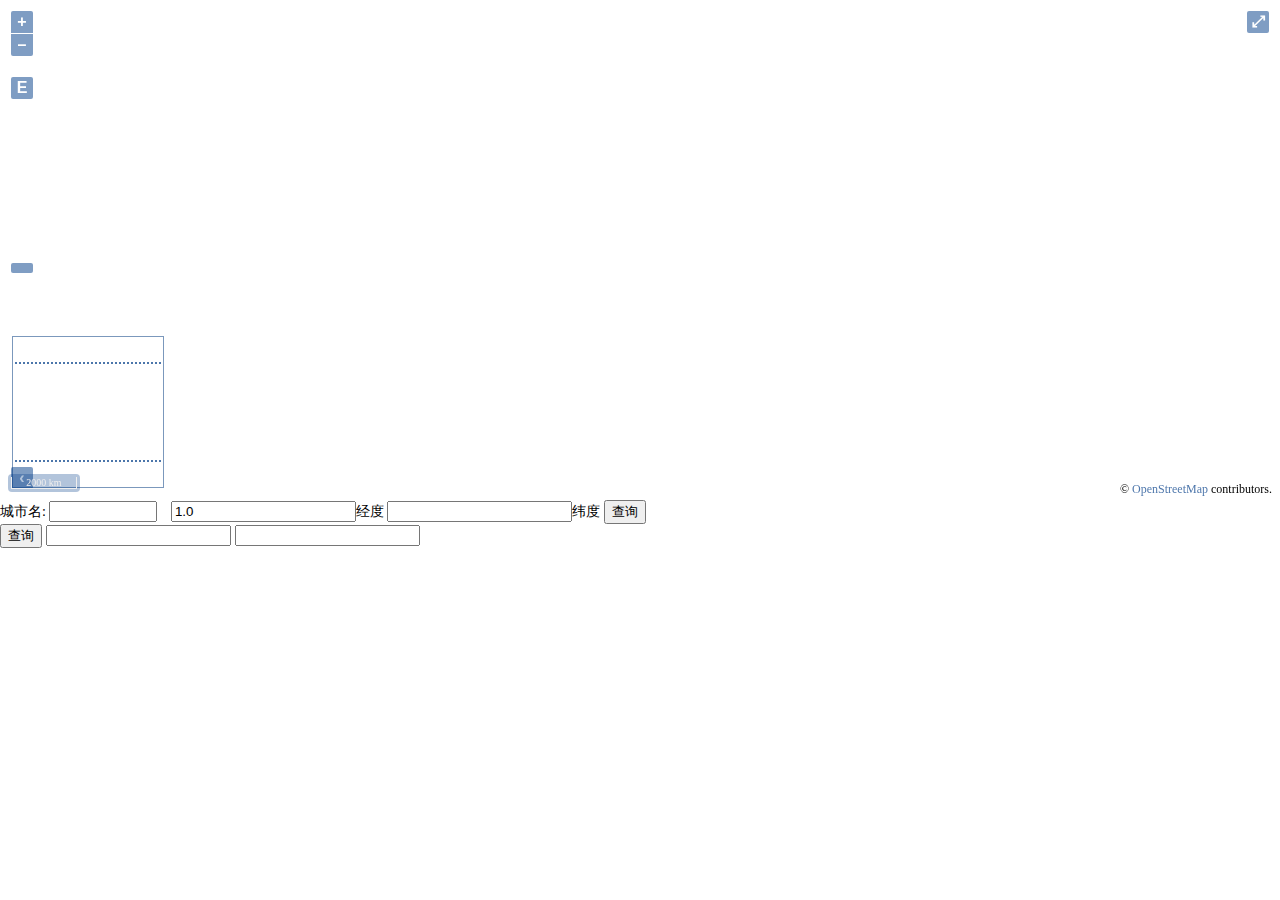
<file: pages/function/search.htm>
<!DOCTYPE HTML PUBLIC "-//W3C//DTD XHTML 1.0 Transitional//EN" "http://www.w3.org/TR/xhtml1/DTD/xhtml1-transitional.dtd">
<html xmlns="http://www.w3.org/1999/xhtml">
<html>
    <head>
        <meta http-equiv="Content-Type" content="text/html; charset=utf-8" />
        <meta name="viewport" content="initial-scale=1.0, user-scalable=no" />

        <meta http-equiv="Content-Security-Policy" content="upgrade-insecure-requests"><!--转化http协议的js库-->

        <style type="text/css">
            body, html{width: 100%;height: 100%;margin:0;font-family:"微软雅黑";}
            #map{height:500px;width:100%;}
            #r-result{width:100%; font-size:14px;}
        </style> 
        <script type="text/javascript" src="http://api.map.baidu.com/api?v=2.0&ak=kB5yeVizxgKa82lXGOdvTiEpyzPeEzSx"></script>
        <link href="../../libs/ol.css" rel="stylesheet" />
        <script src="../../libs/ol.js" type="text/javascript"></script>
        <title>城市名定位</title>
    </head>
    <body>
        <div id="map"></div>
        <div id="r-result">
            城市名: <input id="cityName" type="text" style="width:100px; margin-right:10px;" />
            <input type="number" step="0.1" value="1.0" id="jingdu" />经度
            <input type="number" id="weidu" />纬度
            <input type="button" value="查询" onclick="theLocation()" />
        </div>
        <div>
            <input type="button" value="查询" id="spin"></input>
            <input type="number" id="jd"/>
            <input type="number" id="wd"/>
        </div>

        <script>
            var map=new ol.Map({
            target:'map',
            layers:[new ol.layer.Tile({source:new ol.source.OSM()})],
            view:new ol.View({
                center:[0,0],
                projection:'EPSG:3857',
                zoom:0
            }),
            controls:ol.control.defaults().extend([
            new ol.control.ZoomSlider(),

            new ol.control.ZoomToExtent({
                extent:[
                  12728348,3570593,
                  12732131,3574443
                  //定位whu
                ]
            }),

            new ol.control.MousePosition(),

            new ol.control.FullScreen(),
            
            new ol.control.OverviewMap({        // 实例化一个OverviewMap类的对象，并加入到地图中
                    collapsed: false,

                    //教程有误，需要加入新的layers和view，否则鹰眼框与主视图使用统一图层会显示空白
                    layers:[new ol.layer.Tile({source:new ol.source.OSM()})],
                    view:new ol.View({
                        center:[0,0],
                        projection:'EPSG:3857',
                        zoom:4
                    }),
                }),   
                
                new ol.control.ScaleLine({
                    units: "metric" ,//设置比例尺单位，degrees、imperial、us、nautical、metric（度量单位）
                    bar:false
                }),

                ])
        });//MAP部分结束


        var baidumap = new BMap.Map("allmap");
        var lng;var lat
        //开始搜索功能的添加
        function theLocation(){
            var localSearch = new BMap.LocalSearch(baidumap);
            //查询城市坐标的方法
            var keyword = document.getElementById("cityName").value;
            localSearch.setSearchCompleteCallback(function (searchResult) {
                var poi = searchResult.getPoi(0);
                console.log(searchResult);
                
                lng = poi.point.lng; //获取经度和纬度，将结果显示在文本框中
                lat = poi.point.lat; //获取经度和纬度，将结果显示在文本框中

              
            });
            localSearch.search(keyword);
        }

        </script>



        <script>
            var getspin =document.getElementById("spin");
            getspin.addEventListener("click",function(){
                var a=lng;
                var b=lat;
                var thisview=map.getView();
                var center =thisview.getCenter();
                var shenyang = ol.proj.fromLonLat([a, b]);

                thisview.animate({
                center: [
                  center[0] + (shenyang[0] - center[0]) / 2,
                  center[1] + (shenyang[1] - center[1]) / 2
                ],
                rotation: Math.PI,
                easing: ol.easing.easeIn
            }, {
                center: shenyang,
                rotation: 2 * Math.PI,
                easing: ol.easing.easeOut
            });
            })
        </script>
    </body>
</html>
</file>
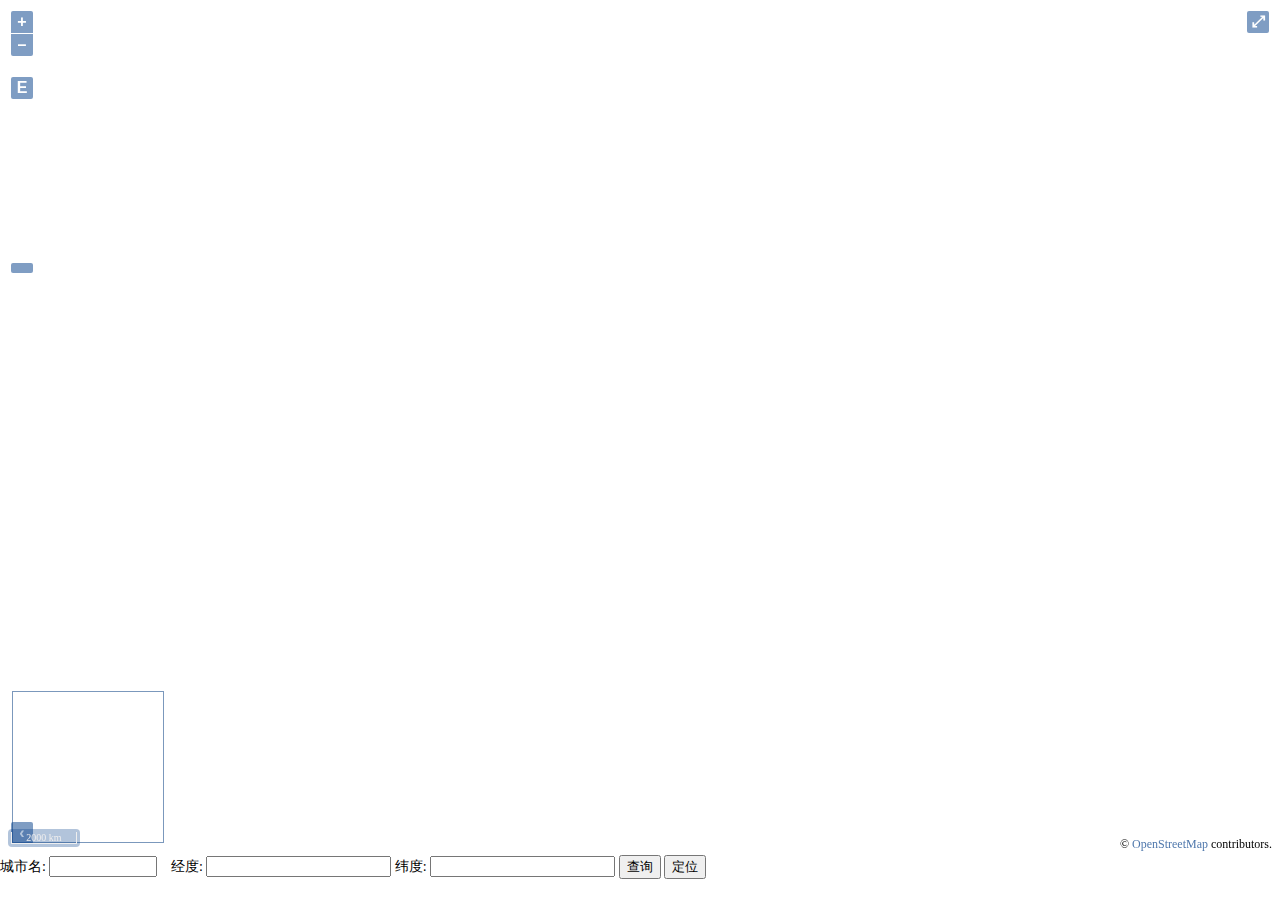
<file: pages/map/mainmap.htm>
<!DOCTYPE html>
<html>
<head>
    <meta charset="utf-8" />
    <meta name="viewport" content="width=device-width,install-scale=1.0">
    <meta http-equiv="X-UA-Compatible"  content="ie=edge">

    <meta http-equiv="Content-Security-Policy" content="upgrade-insecure-requests"><!--转化http协议的js库-->

    <title>This is a test</title>
    <link rel="stylesheet" href="../../libs/ol.css" >
    

    <!--要用页面单独的格式设置，不然显示会较为麻烦，这里就不引用style.css了-->
    <style type="text/css">
        body, html{width: 100%;height: 100%;margin:0;font-family:"微软雅黑";}
        #map{height:95%;width:100%;}
        #search{width:100%; font-size:14px;top:565px;overflow: hidden;}
    </style> 

    <script type="text/javascript"
    src="http://api.map.baidu.com/api?v=2.0&ak=kB5yeVizxgKa82lXGOdvTiEpyzPeEzSx"></script>

    <script src="../../libs/ol.js"></script>
 

</head>

<body>
<div id=map class="map"></div>
<div id="search" >
    城市名: <input id="cityName" type="text" style="width:100px; margin-right:10px;" />
    经度: <input type="text" id="jingdu" />
    纬度: <input type="text" id="weidu" />
    <input type="button" value="查询" onclick="theLocation()" />

    <input type="button" value="定位" id="spin"></input>
</div>
<script>
     var map=new ol.Map({
    target:'map',
            layers:[new ol.layer.Tile({source:new ol.source.OSM()})],
            view:new ol.View({
                center:[0,0],
                projection:'EPSG:3857',
                zoom:0
            }),
            controls:ol.control.defaults().extend([
            new ol.control.ZoomSlider(),

            new ol.control.ZoomToExtent({
                extent:[
                  12728348,3570593,
                  12732131,3574443
                  //定位whu
                ]
            }),

            new ol.control.MousePosition(),

            new ol.control.FullScreen(),
            
            new ol.control.OverviewMap({        // 实例化一个OverviewMap类的对象，并加入到地图中
                    collapsed: false,

                    //教程有误，需要加入新的layers和view，否则鹰眼框与主视图使用统一图层会显示空白
                    layers:[new ol.layer.Tile({source:new ol.source.OSM()})],
                    view:new ol.View({
                        center:[0,0],
                        projection:'EPSG:3857',
                        zoom:4
                    }),
                }),   
                
                new ol.control.ScaleLine({
                    units: "metric" ,//设置比例尺单位，degrees、imperial、us、nautical、metric（度量单位）
                    bar:false
                }),

                ]) 
        });

    var baidumap = new BMap.Map("allmap");
    //开始搜索功能的添加
    function theLocation() {
        var localSearch = new BMap.LocalSearch(baidumap);
        //查询城市坐标的方法
        var keyword = document.getElementById("cityName").value;
        localSearch.setSearchCompleteCallback(function (searchResult) {
            var poi = searchResult.getPoi(0);
            console.log(searchResult);

            document.getElementById("jingdu").value = poi.point.lng; //获取经度和纬度，将结果显示在文本框中
            document.getElementById("weidu").value = poi.point.lat; //获取经度和纬度，将结果显示在文本框中


        });
        localSearch.search(keyword);
    }
</script>


<script>
    // var getspin = document.getElementById("spin");
   /*  getspin.addEventListener("click", function () {
        var a = document.getElementById('jingdu').value;
        var b = document.getElementById('weidu').value;
        var thisview = map.getView();
        var center = thisview.getCenter();
        var shenyang = ol.proj.fromLonLat([a, b]);

        thisview.animate({
            center: [
                center[0] + (shenyang[0] - center[0]) / 2,
                center[1] + (shenyang[1] - center[1]) / 2
            ],
            rotation: Math.PI,
            easing: ol.easing.easeIn
        }, {
            center: shenyang,
            rotation: 2 * Math.PI,
            easing: ol.easing.easeOut
        });
    }) */
    var getspin = document.getElementById("spin");

    function elastic(t) {
            return Math.pow(2, -10 * t) * Math.sin((t - 0.075) * (2 * Math.PI) / 0.3) + 1;
        }

    getspin.addEventListener("click", function (){
            
        var a = document.getElementById('jingdu').value;
        var b = document.getElementById('weidu').value;
        var thiscenter=ol.proj.fromLonLat([a, b]);
        var thisview = map.getView();
        thisview.animate({
                center: thiscenter,
                duration: 2000,
                easing: elastic
            });
        });

</script>
</body>
</file>
<file: libs/ol.css>
.ol-box{box-sizing:border-box;border-radius:2px;border:1.5px solid #b3c5db;background-color:rgba(255,255,255,.4)}.ol-mouse-position{top:8px;right:8px;position:absolute}.ol-scale-line{background:rgba(0,60,136,.3);border-radius:4px;bottom:8px;left:8px;padding:2px;position:absolute}.ol-scale-line-inner{border:1px solid #eee;border-top:none;color:#eee;font-size:10px;text-align:center;margin:1px;will-change:contents,width;transition:all .25s}.ol-scale-bar{position:absolute;bottom:8px;left:8px}.ol-scale-step-marker{width:1px;height:15px;background-color:#000;float:right;z-index:10}.ol-scale-step-text{position:absolute;bottom:-5px;font-size:12px;z-index:11;color:#000;text-shadow:-2px 0 #fff,0 2px #fff,2px 0 #fff,0 -2px #fff}.ol-scale-text{position:absolute;font-size:14px;text-align:center;bottom:25px;color:#000;text-shadow:-2px 0 #fff,0 2px #fff,2px 0 #fff,0 -2px #fff}.ol-scale-singlebar{position:relative;height:10px;z-index:9;box-sizing:border-box;border:1px solid #000}.ol-unsupported{display:none}.ol-unselectable,.ol-viewport{-webkit-touch-callout:none;-webkit-user-select:none;-moz-user-select:none;-ms-user-select:none;user-select:none;-webkit-tap-highlight-color:transparent}.ol-viewport canvas{all:unset}.ol-selectable{-webkit-touch-callout:default;-webkit-user-select:text;-moz-user-select:text;-ms-user-select:text;user-select:text}.ol-grabbing{cursor:-webkit-grabbing;cursor:-moz-grabbing;cursor:grabbing}.ol-grab{cursor:move;cursor:-webkit-grab;cursor:-moz-grab;cursor:grab}.ol-control{position:absolute;background-color:rgba(255,255,255,.4);border-radius:4px;padding:2px}.ol-control:hover{background-color:rgba(255,255,255,.6)}.ol-zoom{top:.5em;left:.5em}.ol-rotate{top:.5em;right:.5em;transition:opacity .25s linear,visibility 0s linear}.ol-rotate.ol-hidden{opacity:0;visibility:hidden;transition:opacity .25s linear,visibility 0s linear .25s}.ol-zoom-extent{top:4.643em;left:.5em}.ol-full-screen{right:.5em;top:.5em}.ol-control button{display:block;margin:1px;padding:0;color:#fff;font-weight:700;text-decoration:none;font-size:inherit;text-align:center;height:1.375em;width:1.375em;line-height:.4em;background-color:rgba(0,60,136,.5);border:none;border-radius:2px}.ol-control button::-moz-focus-inner{border:none;padding:0}.ol-zoom-extent button{line-height:1.4em}.ol-compass{display:block;font-weight:400;font-size:1.2em;will-change:transform}.ol-touch .ol-control button{font-size:1.5em}.ol-touch .ol-zoom-extent{top:5.5em}.ol-control button:focus,.ol-control button:hover{text-decoration:none;background-color:rgba(0,60,136,.7)}.ol-zoom .ol-zoom-in{border-radius:2px 2px 0 0}.ol-zoom .ol-zoom-out{border-radius:0 0 2px 2px}.ol-attribution{text-align:right;bottom:.5em;right:.5em;max-width:calc(100% - 1.3em);display:flex;flex-flow:row-reverse;align-items:center}.ol-attribution a{color:rgba(0,60,136,.7);text-decoration:none}.ol-attribution ul{margin:0;padding:1px .5em;color:#000;text-shadow:0 0 2px #fff;font-size:12px}.ol-attribution li{display:inline;list-style:none}.ol-attribution li:not(:last-child):after{content:" "}.ol-attribution img{max-height:2em;max-width:inherit;vertical-align:middle}.ol-attribution button{flex-shrink:0}.ol-attribution.ol-collapsed ul{display:none}.ol-attribution:not(.ol-collapsed){background:rgba(255,255,255,.8)}.ol-attribution.ol-uncollapsible{bottom:0;right:0;border-radius:4px 0 0}.ol-attribution.ol-uncollapsible img{margin-top:-.2em;max-height:1.6em}.ol-attribution.ol-uncollapsible button{display:none}.ol-zoomslider{top:4.5em;left:.5em;height:200px}.ol-zoomslider button{position:relative;height:10px}.ol-touch .ol-zoomslider{top:5.5em}.ol-overviewmap{left:.5em;bottom:.5em}.ol-overviewmap.ol-uncollapsible{bottom:0;left:0;border-radius:0 4px 0 0}.ol-overviewmap .ol-overviewmap-map,.ol-overviewmap button{display:block}.ol-overviewmap .ol-overviewmap-map{border:1px solid #7b98bc;height:150px;margin:2px;width:150px}.ol-overviewmap:not(.ol-collapsed) button{bottom:2px;left:2px;position:absolute}.ol-overviewmap.ol-collapsed .ol-overviewmap-map,.ol-overviewmap.ol-uncollapsible button{display:none}.ol-overviewmap:not(.ol-collapsed){background:rgba(255,255,255,.8)}.ol-overviewmap-box{border:2px dotted rgba(0,60,136,.7)}.ol-overviewmap .ol-overviewmap-box:hover{cursor:move}
/*# sourceMappingURL=ol.css.map */
</file>
<file: css/style.css>
/* 以下三个是为了实现叠置层定义的格式属性 */
.marker {
    width: 20px;
    height: 20px;
    border: 1px solid #088;
    border-radius: 10px;
    background-color: #0FF;
    opacity: 0.5;
}
.whu {
    text-decoration: none;
    color: white;
    font-size: 11px;
    font-weight: bold;
    text-shadow: black 0.1em 0.1em 0.2em;
}
.popup {
    background-color: rgb(12, 181, 233);
}



#controls{
    width: 640px;
    margin:auto;
}



body, html, div, ul, li, iframe, p, img {
    border: none;
    padding: 0;
    margin: 0;
}

body, html {
    width: 100%;
    height: 100%;
    overflow: hidden;
}

body {
    font-size: 14px;
    color: #000;
    font-family: "微软雅黑";
}

/*禁止文本选中*/
#header .logo span, #header .logo img, .leftsidebar_box,.s1,.s2 {
    -webkit-touch-callout: none;
    -webkit-user-select: none;
    -khtml-user-select: none;
    -moz-user-select: none;
    -ms-user-select: none;
    user-select: none;
}


dl, dt, dd {
    display: block;
    margin: 0;
}



a {
    text-decoration: none;
}

/*=S 头部区域样式 */
#header {
    width: 100%;
    height: 50px;
    z-index: 3;
    position: absolute;
    background-color: #ffffff;
}

    #header .logo {
        height: 50px;
        float: left;
        margin-top: 6px;
        margin-left: 20px;
        position: absolute;
    }

        #header .logo img {
            height: 35px;
            width: 35px;
        }

        #header .logo span {
            display: block;
            float: right;
            color: rgb(29, 32, 184);
            font-size: 120%;
            /* font-weight: bold; */
            margin: 5px 10px;
            border-left: groove 1px rgba(255,255,255,0.5);
            padding-left: 11px;
        }

    #header a.help {
        display: block;
        float: right;
        color: #fff;
        line-height: 38px;
        border-radius: 2px;
        font-size: 16px;
        padding: 0 16px;
        margin: 10px 20px 0 0;
        border: 1px solid #b1b1b1;
    }

a.help:hover, #page a.help:hover {
    color: #0097db;
    background-color: #339999;
}

a.help span {
    padding-right: 10px;
    display: block;
    float: left;
    font: italic bold 26px/38px "Times New Roman",Georgia,Serif,arial,sans-serif;
}

/*=E 头部区域样式 */

/*=S 主体框架 */
#content {
    position: absolute;
    width: 100%;
    border-bottom: 1px solid #ccc;
    top: 49px;
    left: 0;
    right: 0;
    bottom: 0;
}
/*=E 主体框架 */

/*=S 导航部分left */
.leftsidebar_box {
    min-width: 260px;
    height: 100% !important;
    overflow-y: scroll;
    position: absolute;
    background-color: #d3ecee;
}

.line {
    height: 2px;
    width: 100%;
    background-image: url(../images/left/line_bg.png);
    background-repeat: repeat-x;
}

.leftsidebar_box dt {
    padding-left: 42px;
    padding-right: 31px;
    background-repeat: no-repeat;
    background-position: 13px center;
    background-size: 15px;
    background-color: #F7F9FD;
    color: black;
    font-size: 14px;
    position: relative;
    line-height: 50px;
    display: block;
    cursor: pointer;
}

.leftsidebar_box dl {
    border-bottom: groove 1px rgba(255,255,255,0.5);
    margin-left: 5px;
    margin-right: 10px;
}

.leftsidebar_box dd {
    /* color:#f5f5f5; */
    background-color: #F7F9FD;
    padding-left: 38px;
    height: 34px;
    line-height: 34px;
    cursor: pointer;
    font-size: 14px;
}

    .leftsidebar_box dd:before {
        border-bottom: 1px dotted #b0b5c2;
        content: "";
        display: inline-block;
        /* float:left; */
        width: 15px;
        margin: -14px 0 0;
        height: 32px;
        border-left: 1px dotted #b0b5c2;
        position: absolute;
        left: 25px;
    }



    .leftsidebar_box dd:hover {
        color: #0075C7;
        font-weight: bold;
        /*background-color:rgba(0,117,199,0.5)*/
    }

.leftsidebar_box dt img {
    position: absolute;
    right: 10px;
    top: 20px;
}

.leftsidebar_box dt {
    background-image: url(../images/left/AddSign.png);
}


.leftsidebar_box dl dd:last-child {
    padding-bottom: 10px;
}
/*=E 导航部分left */

/*=S 源码部分 */
#code_wrapper {
    /*width: 468px;*/
    /*width: 0;*/
    height: 100%;
    background: #fff;
    position: absolute;
    z-index: 2;
    border-left: 1px solid #e5e5e5;
    border-right: 1px solid #e5e5e5;
    margin: 0 0 0 270px;
}

#code_core {
    width: 468px;
    overflow: hidden;
    height: 100%;
    display: block;
    position: relative;
}

#code_arrow {
    width: 13px;
    height: 94px;
    background: #0075C7;
    border: 1px solid #e5e5e5;
    border-left: none;
    border-radius: 0 6px 6px 0;
    position: absolute;
    top: 50%;
    right: 15px;
    margin: -48px -29px 0 0;
    cursor: pointer;
    line-height: 88px;
    font-size: 36px;
    font-family: "Times";
    text-align: center;
    color: #fff;
}

    #code_arrow span {
        display: block;
    }

    #code_arrow p {
        display: none;
        color: #0075C7;
        margin: 0;
    }

    #code_arrow.go_back {
        background: #fff;
        color: #b1b1b1;
    }

        #code_arrow.go_back span {
            display: none;
        }

        #code_arrow.go_back p {
            display: block;
        }

.code_head {
    height: 30px;
    line-height: 41px;
    background: #f5f5f5;
    font-size: 14px;
    padding: 0px 30px;
    border-bottom: 1px solid #f5f5f5;
}

    .code_head a, #page .code_head a {
        float: right;
        display: block;
        padding: 0px 10px;
        color: #0097db;
        margin-top: -4px;
        font-size: 13px;
    }

        .code_head a:hover {
            cursor: pointer;
        }

        .code_head a:hover, #page .code_head a:hover, #page a.zeroclipboard-is-hover {
            color: #0097db;
        }

.code_body {
    width: 100%;
    position: absolute;
    top: 31px;
    bottom: 0;
    background-color: white;
}

.CodeMirror-sizer {
    font-family: "consolas";
}

#codes {
    display: none;
}

.CodeMirror {
    height: 100% !important;
    bottom: 0;
    position: absolute !important;
    font-family: "Microsoft Yahei";
    line-height: 20px;
    font-size: 12px;
    width: 100%;
}
/*=E 源码部分 */

/*=S 地图容器部分 */
.iframe_wrapper {
    width: auto;
    height: 100%;
    border: none;
    z-index: 1;
    margin-left: 690px;
    position: relative;
    top: 0;
    bottom: 0;
}

#container_iframe {
    width: 100%;
    height: 100%;
    border: none;
    z-index: 1;
    position: absolute;
    top: 0px;
    bottom: 0px;
    background: #fff;
}
/*=E 地图容器部分 */

/*=S 源码导航页部分 by liuruoli*/
.s1 {
    background-color: #F5F5F5;
    float: left;
    /*padding-left: 13px;
    padding-right: 10px;*/
    /*margin-left: 9px;*/
    cursor: pointer;
    height: 29px;
    width: 70px;
    border: 1px solid #DADADA;
    font-size: 12px;
    font-family: 'Microsoft YaHei';
    text-align:center;
    line-height: 29px;
}

#code_run {
    background: url('../images/label/result.png') no-repeat 0 -10px;
    color: #3189f3;
    padding-left: 17px;
}

#code_restore {
    background: url('../images/label/result.png') no-repeat 0 -34px;
    color: #3189f3;
    padding-left: 17px;
}

.s2 {
    /*border-right: 1px solid #DADADA;
    border-bottom: 1px solid #DADADA;*/
    border: 1px solid #DADADA;
    float: left;
    /*padding-left: 10px;
    padding-right: 10px;*/
    /*margin-left: 20px;*/
    cursor: pointer;
    font-size: 12px;
    font-weight:bold;
    color:#0075C7;
    width: 70px;
    height: 29px;
    text-align:center;
    line-height: 29px;
}

    /*.s2::before {
        content: "";
        width: 84px;
        height: 2px;
        background-color: red;
        position: absolute;
        top: 28px;
    }*/

#interface_iframe {
    width: 100%;
    height: 100%;
    border: none;
    z-index: 1; /*margin-left: 220px;*/
    position: absolute; /*top: 210px;*/
    top: 0px; /*left:-7px;*/
    bottom: 0px;
    background: #fff;
}

#interfaceContent {
    width: 100%;
    height: 100%;
}

/*=S 滚动条样式部分*/
::-webkit-scrollbar {
    width: 10px;
}

::-webkit-scrollbar-track {
    box-shadow: inset 0 0 6px #d1cfcf;
    border-radius: 10px;
}

::-webkit-scrollbar-thumb {
    border-radius: 12px;
    background: #f7f7f7;
    /* -webkit-box-shadow: inset 0 0 6px #d1cfcf; */
}
/*=E 滚动条样式部分*/
</file>
